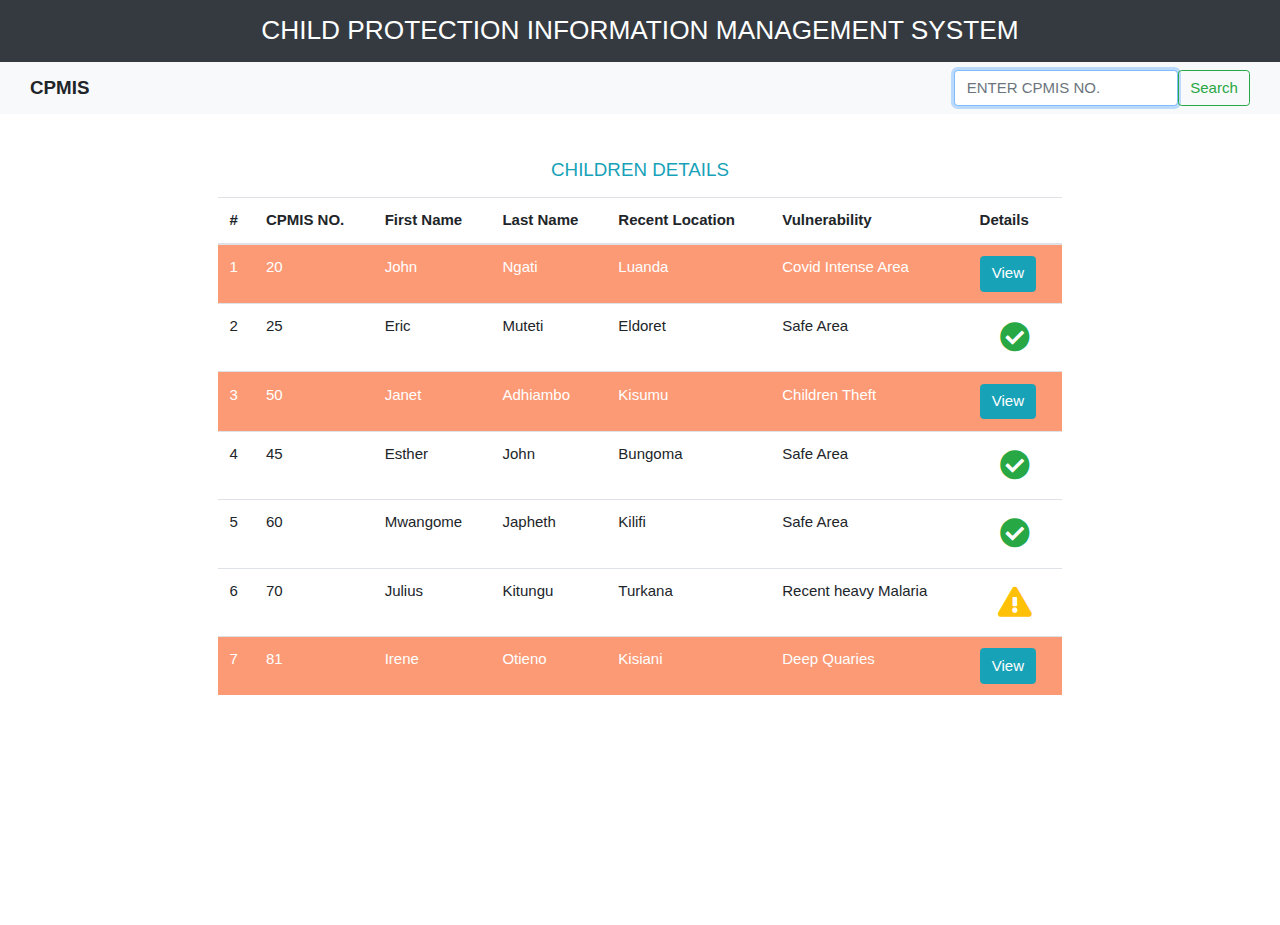
<file: index.html>
<!DOCTYPE html>
<html lang="en">
<head>
    <meta charset="UTF-8">
    <meta http-equiv="X-UA-Compatible" content="IE=edge">
    <meta name="viewport" content="width=device-width, initial-scale=1, shrink-to-fit=no">
    <meta name="viewport" content="width=device-width, initial-scale=1.0">
    <link rel="stylesheet" href="w3.css">
    <link rel="stylesheet" href="style.css">
    <link rel="stylesheet" href="https://maxcdn.bootstrapcdn.com/bootstrap/4.0.0/css/bootstrap.min.css">
    <link rel="stylesheet" href="https://cdn.datatables.net/v/dt/dt-1.11.3/datatables.min.css">
    <link rel="stylesheet" href="https://cdnjs.cloudflare.com/ajax/libs/font-awesome/5.15.2/css/all.min.css"/>

    <title>CHILD PROTECTION INFORMATION MANAGEMENT SYSTEM</title>
</head>
<body class="mb-10">
    <h3 class="text-center bg-dark w3-blue pt-3 pb-3 mb-0">CHILD PROTECTION INFORMATION MANAGEMENT SYSTEM</h3>
    <nav class="navbar navbar-light bg-light">
        <div class="container-fluid">
          <b><a class="navbar-brand">CPMIS</a></b>
          <form class="d-flex">
            <input autofocus class="form-control me-2" type="search" placeholder="ENTER CPMIS NO." aria-label="Search">
            <button class="btn btn-outline-success" type="submit">Search</button>
          </form>
        </div>
      </nav>
    
    
    
    <!-----
    <div class="row d-flex justify-content-center m-2">
        <div class="col-lg-6 col-md-6 col-sm-10">
        <form action="POST" id="searchchild">
            <div class="">
                <input autofocus type="number" id="searchfield" placeholder="Search Child by IPMIS number">
                <button id="subbtn" class="btn btn w3-teal" type="submit">Search</button>
            </div>
        </form>
    </div>
    </div>
    ---->

    <div class="row d-flex justify-content-center mt-5">
        <div class="col-lg-8 col-md-8 col-sm-10">
            <h5 class="text-center text-info mb-3">CHILDREN DETAILS</h5>
            <div class="table-responsive">
                <table class="table">
                    <thead>
                        <tr>
                            <th scope="col">#</th>
                            <th scope="col">CPMIS NO.</th>
                            <th scope="col">First Name</th>
                            <th scope="col">Last Name</th>
                            <th scope="col">Recent Location</th>
                            <th scope="col">Vulnerability</th>
                            <th scope="col">Details</th>
                        </tr>
                    </thead>
                    <tbody>
                      <tr class="w3-red">
                          <td>1</td>
                          <td>20</td>
                          <td>John</td>
                          <td>Ngati</td>
                          <td>Luanda</td>
                          <td>Covid Intense Area</td>
                          <td><a class="btn btn-info" href="details.html">View</a></td>
                      </tr>
                      <tr>
                        <td>2</td>
                        <td>25</td>
                        <td>Eric</td>
                        <td>Muteti</td>
                        <td>Eldoret</td>
                        <td>Safe Area</td>
                        <td class="text-center text-success" style="font-size: 30px;font-weight: bold;"><i class="fas fa-check-circle"></i>
                        </td> 
                    </tr>
                    <tr class="w3-red">
                        <td>3</td>
                        <td>50</td>
                        <td>Janet</td>
                        <td>Adhiambo</td>
                        <td>Kisumu</td>
                        <td>Children Theft</td>
                        <td><a class="btn btn-info" href="details.html">View</a></td>
                    </tr>
                    <tr>
                        <td>4</td>
                        <td>45</td>
                        <td>Esther</td>
                        <td>John</td>
                        <td>Bungoma</td>
                        <td>Safe Area</td>
                        <td class="text-center text-success" style="font-size: 30px;font-weight: bold;"><i class="fas fa-check-circle"></i></td> 
                    </tr>
                    <tr>
                        <td>5</td>
                        <td>60</td>
                        <td>Mwangome</td>
                        <td>Japheth</td>
                        <td>Kilifi</td>
                        <td>Safe Area</td>
                         <td class="text-center text-success" style="font-size: 30px;font-weight: bold;"><i class="fas fa-check-circle"></i></td> 
                    </tr>
                    <tr>
                        <td>6</td>
                        <td>70</td>
                        <td>Julius</td>
                        <td>Kitungu</td>
                        <td>Turkana</td>
                        <td>Recent heavy Malaria</td>
                        <td class="text-center text-warning" style="font-size: 30px;font-weight: bold;"><i class="fas fa-exclamation-triangle"></i></td>
                    </tr>
                    <tr class="w3-red">
                        <td>7</td>
                        <td>81</td>
                        <td>Irene</td>
                        <td>Otieno</td>
                        <td>Kisiani</td>
                        <td>Deep Quaries</td>
                        <td><a class="btn btn-info" href="details.html">View</a></td>
                    </tr>
                    </tbody>
                    </table>
            </div>
        </div>
    </div>
    
 <div style="width: 100%; height: 200px;" class="mt-3">

 </div>   

<script src="js/jquery.min.js"></script>
<script src="js/fontawesome.min.js"></script>
<script src="https://cdnjs.cloudflare.com/ajax/libs/popper.js/1.12.9/umd/popper.min.js"></script>
<script src="https://cdn.datatables.net/1.11.4/js/jquery.dataTables.min.js"></script>
<script src="https://cdn.datatables.net/1.11.4/js/dataTables.bootstrap4.min.js"></script>
<script>
    $(document).ready(function(){
        $('table').DataTable();
    })
</script>
</body>
</html>
</file>
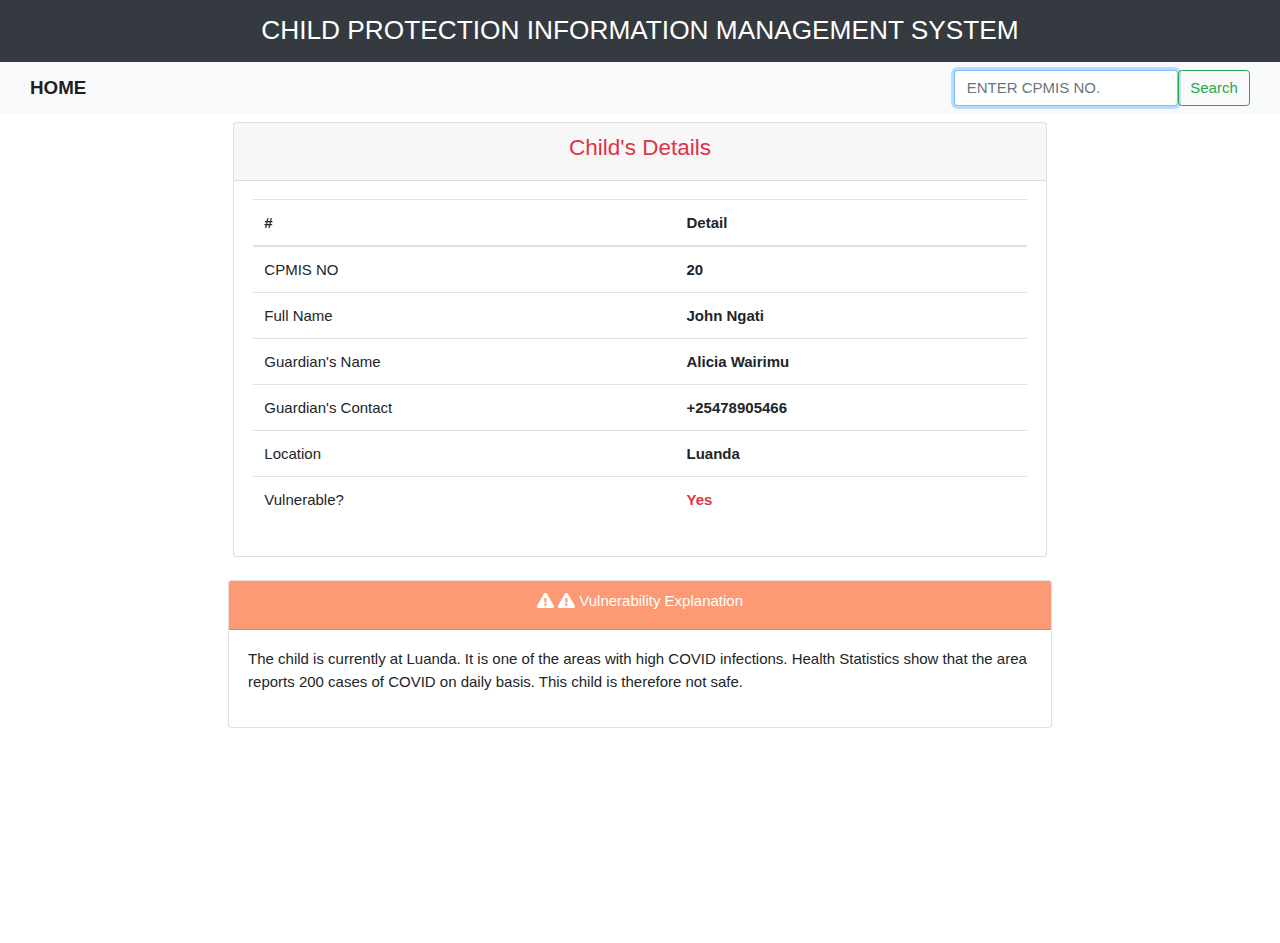
<file: details.html>
<!DOCTYPE html>
<html lang="en">
<head>
    <meta charset="UTF-8">
    <meta http-equiv="X-UA-Compatible" content="IE=edge">
    <meta name="viewport" content="width=device-width, initial-scale=1, shrink-to-fit=no">
    <meta name="viewport" content="width=device-width, initial-scale=1.0">
    <link rel="stylesheet" href="w3.css">
    <link rel="stylesheet" href="style.css">
    <link rel="stylesheet" href="https://maxcdn.bootstrapcdn.com/bootstrap/4.0.0/css/bootstrap.min.css">
    <link rel="stylesheet" href="https://cdn.datatables.net/v/dt/dt-1.11.3/datatables.min.css">
    <link rel="stylesheet" href="https://cdnjs.cloudflare.com/ajax/libs/font-awesome/5.15.2/css/all.min.css"/>

    <title>DETAILS</title>
</head>
<body>
    <h3 class="text-center bg-dark w3-blue pt-3 pb-3 mb-0">CHILD PROTECTION INFORMATION MANAGEMENT SYSTEM</h3>
    <nav class="navbar navbar-light bg-light">
        <div class="container-fluid">
          <b><a href="index.html" class="navbar-brand">HOME</a></b>
          <form class="d-flex">
            <input autofocus class="form-control me-2" type="search" placeholder="ENTER CPMIS NO." aria-label="Search">
            <button class="btn btn-outline-success" type="submit">Search</button>
          </form>
        </div>
      </nav>

    <div class="d-flex justify-content-center m-2">
        <div class="col-lg-8 col-md-10 col-sm-12">
        <div class="card">
        <div class="card-header">
            <h4 class="text-danger text-center">Child's Details</h4>
        </div>
        <div class="card-body">
            <div class="table-responsive">
                <table class="table">
                    <thead>
                        <tr>
                            <th scope="col">#</th>
                            <th scope="col">Detail</th>
                        </tr>
                    </thead>
                    <tbody>
                        <tr>
                            <td>CPMIS NO</td>
                            <td style="font-weight: bold;">20</td>
                        </tr>
                        <tr>
                            <td>Full Name</td>
                            <td style="font-weight: bold;">John Ngati</td>
                        </tr>
                        <tr>
                            <td>Guardian's Name</td>
                            <td style="font-weight: bold;">Alicia Wairimu</td>
                        </tr>
                        <tr>
                            <td>Guardian's Contact</td>
                            <td style="font-weight: bold;">+25478905466</td>
                        </tr>
                        <tr>
                            <td>Location</td>
                            <td style="font-weight: bold;">Luanda</td>
                        </tr>
                        <tr>
                            <td>Vulnerable?</td>
                            <td style="font-weight: bolder;" class="text-danger">Yes</td>
                        </tr>
                    </tbody>
                    </table>   
            </div>
        </div>
        </div>
        </div>
        </div>
    

        <div class="d-flex justify-content-center mt-4">
            <div class="col-lg-8 col-md-10 col-sm-12">
                <div class="card">
                    <div class="card-header w3-red">
                        <h6 class="text-center"><i class="fas fa-exclamation-triangle"></i> <i class="fas fa-exclamation-triangle"></i> Vulnerability Explanation</h6>
                    </div>
                    <div class="card-body">
                        <p>The child is currently at Luanda. It is one of the areas with high COVID infections. Health
                            Statistics show that the area reports 200 cases of COVID on daily basis. This child is therefore
                             not safe.
                        </p>
                    </div>
                </div>
            </div>
        </div>

        <div style="width: 100%; height: 200px;" class="mt-3">

        </div>

        <script src="js/jquery.min.js"></script>
        <script src="js/fontawesome.min.js"></script>
        <script src="https://cdnjs.cloudflare.com/ajax/libs/popper.js/1.12.9/umd/popper.min.js"></script>
        <script src="https://maxcdn.bootstrapcdn.com/bootstrap/4.0.0/js/bootstrap.min.js"></script>
        <script src="https://cdn.datatables.net/v/dt/dt-1.11.3/datatables.min.js"></script>
        
        <script>
            $(document).ready(function(){
                $('table').DataTable();
            })
        </script>
</body>
</html>
</file>
<file: style.css>
body {
    background-color: aqua;
}
#searchchild {
    padding: 10px;
    width: 100%;
}

#searchchild #searchfield {
    padding: 5px;
    width: 80%;
    margin-right: 0;
    color: coral;
    font-weight: bold;
    border: 0;
}
#navigation {
    background-color: skyblue;
}
.w3-red {
    background-color: rgba(252, 135, 93, 0.842)!important;
}
</file>
